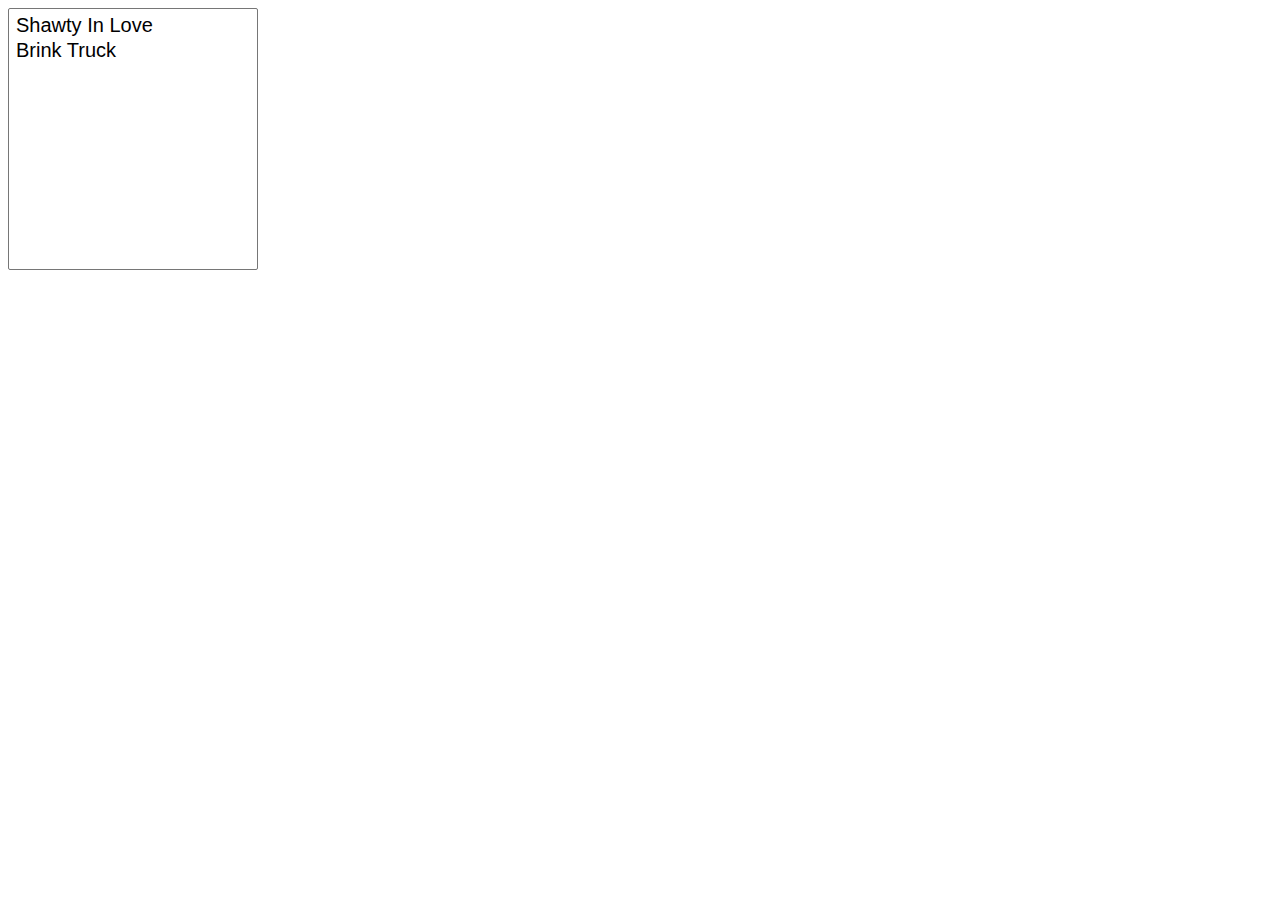
<file: stovetracks.html>
<!DOCTYPE html>
<html>
<head>
<meta charset="UTF-8">
<link rel="stylesheet" type="text/css" href="stovetracks.css">
<script>
function initAudio(){
	var audio, dir, ext, mylist;
	dir = "";
	ext = ".mp3";
	// Audio Object
	audio = new Audio();
	// Event Handling
	mylist = document.getElementById("mylist");
	mylist.addEventListener("change", changeTrack);
	// Functions
	function changeTrack(event){
		audio.src = dir+event.target.value+ext;
	    audio.play();
	}
}
window.addEventListener("load", initAudio);
</script>

</head>
<body>
	<div id="outer-container">
		<div id="inner-container">
			<div="element">
			<select id="mylist" size="10">
				<option value="Carti_Shawty_In_Love">Shawty In Love</option>
				<option value="Slim_Jimmi_Brink_Truck">Brink Truck</option>
			</select>
			</div>
		</div>
	</div>	
	
</body>
</html>
</file>
<file: stovetracks.css>
#mylist{ 

        font-size:20px; 
        width:250px; 
        padding:5px;
        -moz-appearance: none;
        -webkit-appearance: none; 

}
.element, .outer-container {
 width: 200px;
 height: 200px;
}
 
.outer-container {
 border: 5px solid purple;
 position: relative;
 overflow: hidden;
}
 
.inner-container {
 position: absolute;
 left: 0;
 overflow-x: hidden;
 overflow-y: scroll;
}
 
.inner-container::-webkit-scrollbar {
 display: none;
}
</file>
